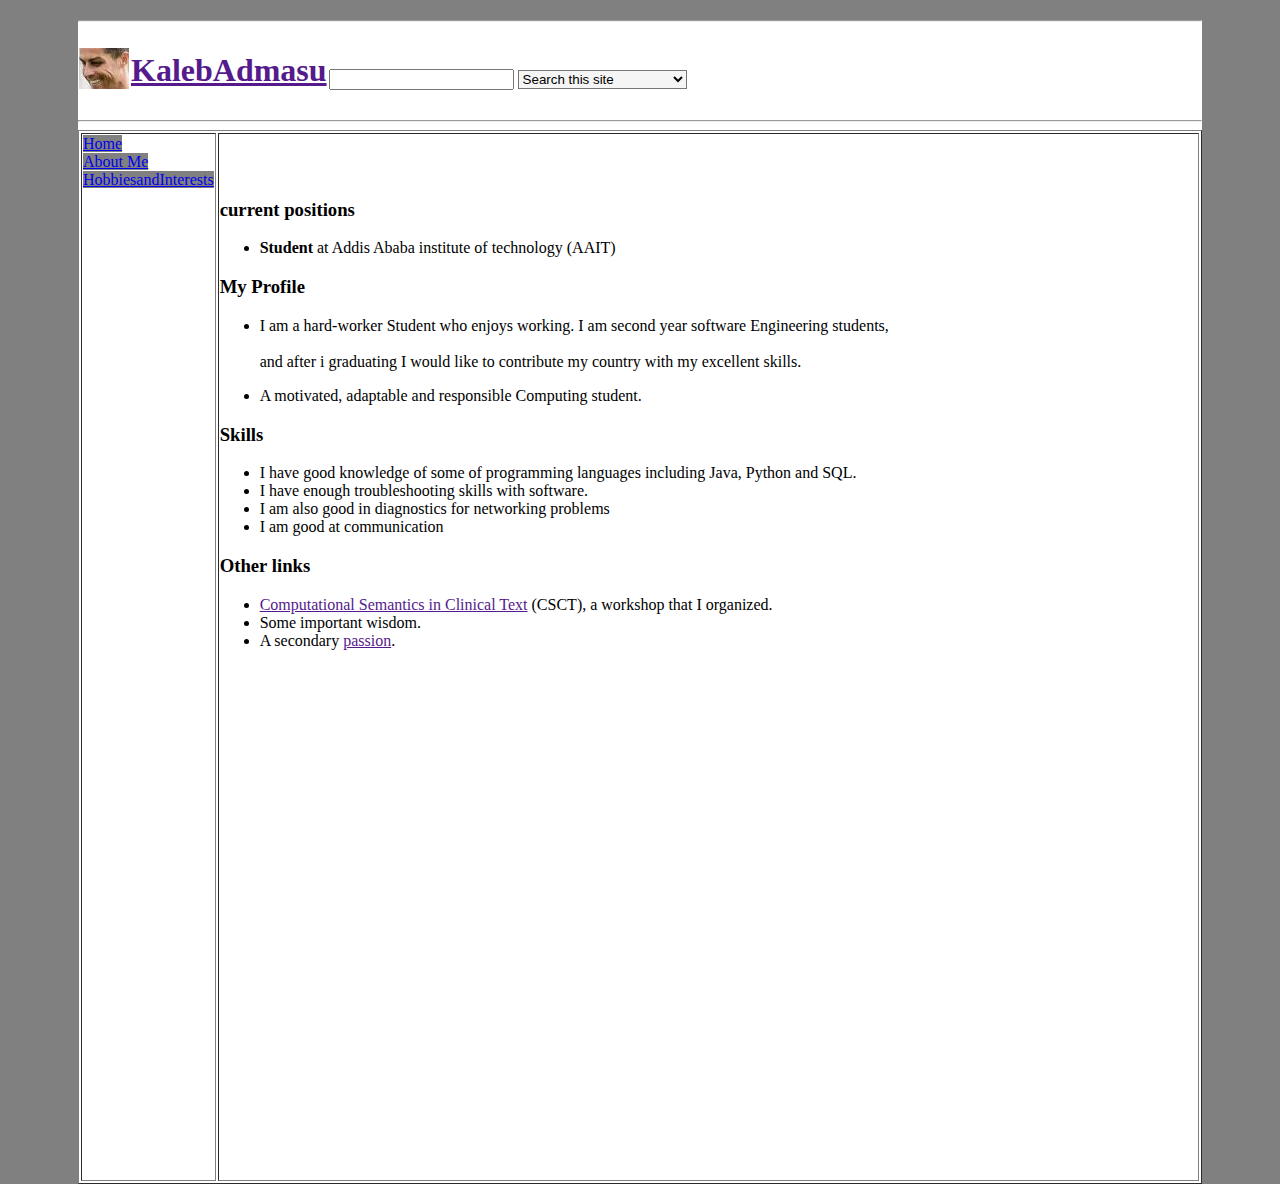
<file: MYProfile/index.html.html>
<!DOCTYPE html>
<html lang="en">
<head>
    <meta charset="UTF-8">
    <meta name="viewport" content="width=device-width, initial-scale=1.0">
    <title>kaleb</title>
</head>
<body style="background-color: grey; height: 300px;">
    <section style=" margin-left: 70px; margin-right: 70px;margin-top: 20px;margin-bottom: 20px; background-color:white;">
    <hr>
    <table cellspacing='0'>
    <tr>
<td><img src="asset\image\pic3.jpg" alt="kaleb's photo">
   
    </td><td><a href=""><h1>KalebAdmasu</h1></a></td>
    <td>&nbsp;&nbsp;&nbsp;&nbsp;
        &nbsp;&nbsp;&nbsp;&nbsp;&nbsp;&nbsp;&nbsp;&nbsp;&nbsp;&nbsp;&nbsp;&nbsp;&nbsp;&nbsp;&nbsp;&nbsp;&nbsp;&nbsp;&nbsp;&nbsp;&nbsp;&nbsp;&nbsp;&nbsp;&nbsp;&nbsp;&nbsp;&nbsp;&nbsp;&nbsp;&nbsp;&nbsp;&nbsp;&nbsp;&nbsp;&nbsp;&nbsp;&nbsp;
        &nbsp;&nbsp;&nbsp;&nbsp;&nbsp;&nbsp;&nbsp;&nbsp;&nbsp;&nbsp;&nbsp;&nbsp;&nbsp;&nbsp;&nbsp;&nbsp;&nbsp;&nbsp;&nbsp;&nbsp;&nbsp;&nbsp;&nbsp;&nbsp;&nbsp;&nbsp;&nbsp;&nbsp;&nbsp;&nbsp;&nbsp;&nbsp;&nbsp;
        &nbsp;&nbsp;&nbsp;&nbsp;&nbsp;&nbsp;&nbsp;&nbsp;&nbsp;&nbsp;&nbsp;&nbsp;&nbsp;&nbsp;&nbsp;&nbsp;&nbsp;&nbsp;&nbsp;&nbsp;&nbsp;&nbsp;&nbsp;&nbsp;&nbsp;&nbsp;&nbsp;&nbsp;&nbsp;&nbsp;&nbsp;&nbsp;&nbsp;&nbsp;&nbsp;&nbsp;
        &nbsp;&nbsp;&nbsp;&nbsp;&nbsp;&nbsp;&nbsp;&nbsp;&nbsp;&nbsp;&nbsp;&nbsp;&nbsp;&nbsp;&nbsp;&nbsp;&nbsp;&nbsp;&nbsp;&nbsp;&nbsp;&nbsp;&nbsp;&nbsp;&nbsp;&nbsp;&nbsp;&nbsp;&nbsp;&nbsp;&nbsp;&nbsp;&nbsp;&nbsp;
        &nbsp;&nbsp;&nbsp;&nbsp;&nbsp;&nbsp;&nbsp;&nbsp;&nbsp;&nbsp;&nbsp;&nbsp;&nbsp;&nbsp;&nbsp;&nbsp;&nbsp;&nbsp;&nbsp;&nbsp;&nbsp;&nbsp;&nbsp;&nbsp;&nbsp;&nbsp;&nbsp;&nbsp;&nbsp;&nbsp;&nbsp;&nbsp;&nbsp;
        
        <input type="search" id="search" name="search">
        <select  id="" style="background-color: whitesmoke;">
            <option value="">Search this site</option>
            <option value="">Search Web</option>
            <option value="">Configure Search Option</option>
            <
      </select>
    </td>
   
    </tr>
</table>
<hr>
<table  border="1px"  >
    <tr>
        <td>
           
<a href="home.html" style="background-color:grey;">Home</a><br>
<a href="aboutme.html" style="background-color:grey;">About Me</a><br>
<a href="HobbiesandInterests.html" style="background-color:grey;">HobbiesandInterests</a><br>
<br><br><br><br><br><br><br><br><br><br><br><br><br><br><br><br><br><br><br><br><br><br><br><br><br><br><br><br><br><br><br><br><br><br><br><br><br><br><br><br><br><br><br><br><br><br><br><br><br><br><br><br><br><br><br>
</td>
<td><h3>current positions</h3><ul><li><p><b>Student</b> at Addis Ababa institute of technology (AAIT)</p></li></ul>

</p><h3>My Profile</h3>

<ul><li><p>I am a hard-worker Student who enjoys working. I am second year software Engineering students,  &nbsp;&nbsp;&nbsp;&nbsp;&nbsp;&nbsp;&nbsp;&nbsp;&nbsp;&nbsp;&nbsp;&nbsp;&nbsp;&nbsp;&nbsp;&nbsp;&nbsp;&nbsp;
    &nbsp;&nbsp;&nbsp;&nbsp;&nbsp;&nbsp;&nbsp;&nbsp;&nbsp;&nbsp;&nbsp;&nbsp;&nbsp;&nbsp;&nbsp;&nbsp;&nbsp;&nbsp;  &nbsp;&nbsp;&nbsp;&nbsp;&nbsp;&nbsp;&nbsp;&nbsp;&nbsp;&nbsp;&nbsp;&nbsp;&nbsp;&nbsp;&nbsp;&nbsp;&nbsp;&nbsp;
    &nbsp;&nbsp;&nbsp;&nbsp;&nbsp;&nbsp;&nbsp;&nbsp;&nbsp;&nbsp;&nbsp;&nbsp;&nbsp;&nbsp;&nbsp;&nbsp;&nbsp;&nbsp;  &nbsp;&nbsp;&nbsp;&nbsp;&nbsp;&nbsp;&nbsp;&nbsp;&nbsp;&nbsp;&nbsp;&nbsp;&nbsp;&nbsp;&nbsp;&nbsp;&nbsp;&nbsp;
    &nbsp;&nbsp;&nbsp;&nbsp;&nbsp;&nbsp;&nbsp;&nbsp;&nbsp;&nbsp;&nbsp;&nbsp;&nbsp;&nbsp;&nbsp;&nbsp;&nbsp;&nbsp;  &nbsp;&nbsp;&nbsp;&nbsp;&nbsp;&nbsp;&nbsp;&nbsp;&nbsp;&nbsp;&nbsp;&nbsp;&nbsp;&nbsp;&nbsp;&nbsp;&nbsp;&nbsp;  &nbsp;&nbsp;&nbsp;
    <br> and after i graduating I would like to contribute my country with my excellent skills.</p></li>
    <li><p>A motivated, adaptable and responsible Computing student.</p></li>
    </ul>
    
          
                     <h3>Skills</h3><ul><li>
                        I have good knowledge of some of programming languages including Java, Python  and SQL.</li>
             <li>I have enough troubleshooting skills with software.</li>
            <li>I am also good  in  diagnostics for networking problems</li>
            <li>I am good at communication</li>            
        </ul>
                            
                              <h3>Other links</h3><ul>
                             <li> <a href=""> Computational Semantics in Clinical Text</a> (CSCT), a workshop that I organized.</li>
                              <li>Some important <a hr>wisdom</a>.</li>
                                <li>A secondary <a href="">passion</a>.</li><br><br><br><br><br><br><br><br><br><br><br><br><br><br><br><br><br><br><br><br><br><br><br><br><br><br>
                                </ul>
                    </td>

</tr>
</table>
    
    </section>  
</body>
</html>
</file>
